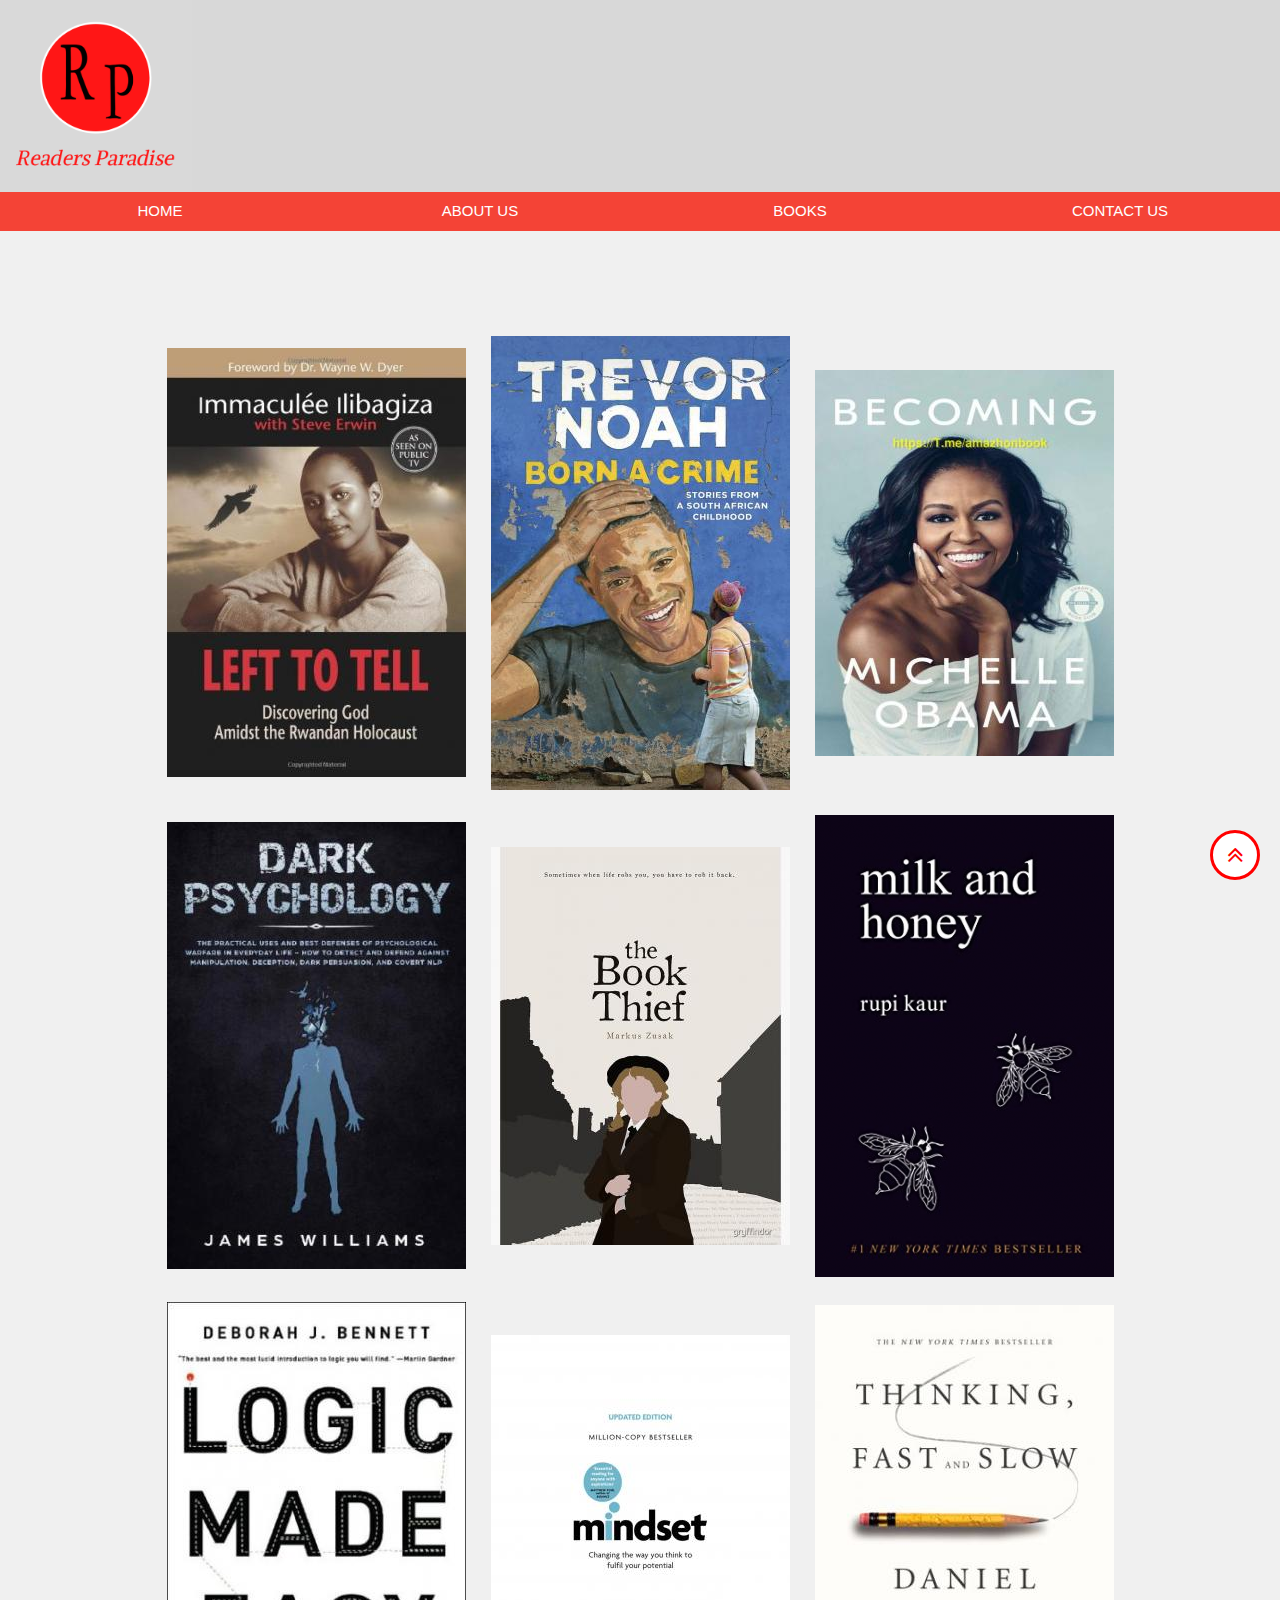
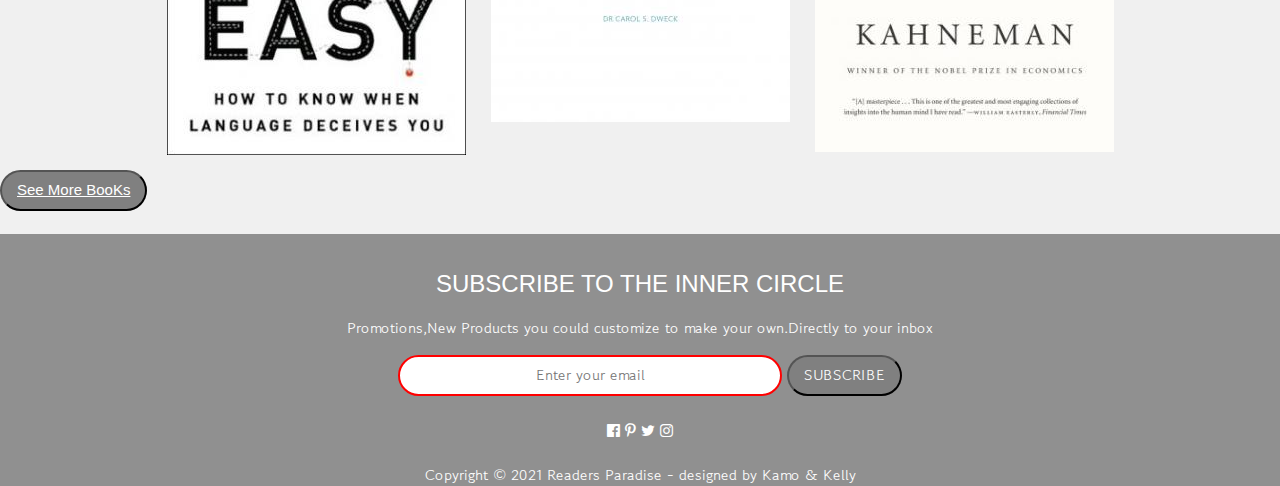
<file: main.html>
<!DOCTYPE html>
<html lang="en">
<head>
  <meta charset="UTF-8">
  <meta http-equiv="X-UA-Compatible" content="IE=edge">
  <meta name="viewport" content="width=device-width, initial-scale=1.0">
  <link rel="stylesheet" type="text/css" href="dom.css"/>
  <link rel="preconnect" href="https://fonts.googleapis.com">
  <link rel="preconnect" href="https://fonts.gstatic.com" crossorigin>
  <link href="https://fonts.googleapis.com/css2?family=Playfair+Display:ital@1&display=swap" rel="stylesheet">
  <link rel="stylesheet" href="https://cdnjs.cloudflare.com/ajax/libs/font-awesome/4.6.3/css/font-awesome.min.css">

  <link rel="preconnect" href="https://fonts.googleapis.com">
<link rel="preconnect" href="https://fonts.gstatic.com" crossorigin>
<link href="https://fonts.googleapis.com/css2?family=Bad+Script&family=Caveat&family=Gowun+Dodum&family=Merienda&display=swap" rel="stylesheet">

<link rel="preconnect" href="https://fonts.googleapis.com">
<link rel="preconnect" href="https://fonts.gstatic.com" crossorigin>
<link href="https://fonts.googleapis.com/css2?family=Anton&family=Bad+Script&family=Caveat&family=Gowun+Dodum&family=Merienda&display=swap" rel="stylesheet">

<link rel="stylesheet" href="https://www.w3schools.com/w3css/4/w3.css">

<title>Readers Paradise|Books</title>
</head>
<body style="background: #F0F0F0;">
  <button  id="back-to-top-btn"><i class="fa fa-angle-double-up"></i></button>

  <header style="background-color: 	#D8D8D8;">
    <img src="logo.png" width="15%" height="10%">
</header>
<div class="w3-bar w3-red">
  <a href="dom.html" class="w3-bar-item w3-button" style="width: 25%;">HOME</a>
  <a href="#" class="w3-bar-item w3-button" style="width: 25%;">ABOUT US</a>
  <a href="books.html" class="w3-bar-item w3-button" style="width: 25%;">BOOKS</a>
  <a href="#" class="w3-bar-item w3-button" style="width: 25%;">CONTACT US</a>
</div>


<table class="imgstable">
  <tr>
      <td class="pics"><img src="fivei (3).jpg" ></td>
    <td class="pics"><img src="fivei (4).jpg" ></td>
    <td class="pics"><img src ="fivei (5).jpg" ></td>
  </tr>
  <br>
  <br>
  <tr>
      <td class="pics"><img src="book5.jpg" ></td>
    <td class="pics"><img src="book2.jpg" ></td>
    <td class="pics"><img src ="book4.png" ></td>
  </tr>
  <br>
  <br>
  <tr>
      <td class="pics"><img src="book.jpg" ></td>
    <td class="pics"><img src="book3.jpg" ></td>
    <td class="pics"><img src ="book1.jpg" ></td>
  </tr>
  </table>

<button class="button"><a class="link" href="https://za1lib.org/?signAll=1&ts=1417">See More BooKs</a></button>
<br>
<br>
<footer class="footer">
  <br>
 <h3 class="subheading"> SUBSCRIBE TO THE INNER CIRCLE </h3>
 <p class="par">Promotions,New Products you could customize to make your own.Directly to your inbox</p>

 
 <form  action="#" class=""  method = "POST" onsubmit="return validatesub();">
   <input  class="subcribeform" type="email" placeholder="Enter your email" required>
   <button class="button" type="submit">SUBSCRIBE</button>
   </form>


 <br>
 <a href="https://www.facebook.com/"><i class="fa fa-facebook-official color-facebook"></i></a>

 <a href="https://za.pinterest.com/pin/802696333591023212/"><i class="fa fa-pinterest-p color-pinterest"></i></a>
 
 <a href="https://twitter.com/?lang=en"><i class="fa fa-twitter color-twitter"></i></a>
 
 <a href="https://www.instagram.com/"><i class="fa fa-instagram color-instagram"></i></a>
 <br>
 <br>
 Copyright &copy;  2021  Readers Paradise -  designed by Kamo & Kelly
 <br>
</footer>




 




<script src="index.js"></script>

</body>
</html>
  
</body>
</html>
</file>
<file: dom.css>
body{
	background: #F0F0F0;
}
.heading{
	font-family: 'Playfair Display', serif;
	text-align: center;
}


.content{
	margin: 100px;
	font-family: 'Bad Script', cursive;
	font-family: 'Caveat', cursive;
	font-family: 'Gowun Dodum', sans-serif;
	font-family: 'Merienda', cursive;
	font-size:large;
	
}
.subhead{
	text-align: center;
	font-family: 'Bad Script', cursive;
	font-family: 'Caveat', cursive;
	font-family: 'Gowun Dodum', sans-serif;
	font-family: 'Merienda', cursive;
	font-size:large;
}


.footer{
	font-family: 'Gowun Dodum', sans-serif;
	text-align: center;
	color: white;
	background-color: rgba(0,0,0,0.4);

}

.color-pinterest{
	color:white;
}



.color-instagram{
	color:white;
}


.color-twitter{
	color:white;
	
}


	
.color-facebook{
	color:white;
}


.subcribeform {
	margin-left: 20px;
	text-align:center;
	width: 30%;
	padding:0.5rem 1rem;
	outline: none;
	border: 2px solid red;
	border-radius: 50px;
	font-size : 1.1 rem;
}


.button {
	background-color:gray;
	padding:0.5rem 1rem;
color: white;
text-align: center;
text-decoration: none;
border-radius: 50px;
display: inline-block;
cursor: pointer;
}


.button:hover , .button:focus{
 background-color: red;
 color: white;
}
#back-to-top-btn{
	position: fixed;
	bottom: 20px;
	right: 20px;
	font-size: 26px;
	width: 50px;
	height: 50px;
	background-color: #fff;
	color: red;
	cursor: pointer;
	outline: none;
	border: 3px solid red;
	border-radius: 50%;
	transition-duration: 0.2s;
	transition-timing-function: ease-in-out;
	transition-property: background-color,color;
}


#back-to-top-btn:hover, #back-to-top-btn:focus{
background-color: red;
color:#fff;
}


.left{
	float: left;
	width:33.33%;
	padding:0 35px ;
	box-sizing: border-box;
}
.left:hover{
	transform: scale(0.8);
}


.middle{
	float:center;
	width:33.33%;
	padding: 0 30px ;
	box-sizing: border-box;
}
.middle:hover{
	transform: scale(0.8);
}

.right{
	float: right;
	width:33.33%;
	padding: 0 10px;
	box-sizing: border-box;
}
	.right:hover{
	transform: scale(0.8);
}



.left1{
	float: left;
	width:33.33%;
	padding:50 px 35px ;
	box-sizing: border-box;
}
.left1:hover{
	transform: scale(0.8);
}


.middle1{
	float:center;
	width:33.33%;
	padding: 50px 30px ;
	box-sizing: border-box;
}
.middle1:hover{
	transform: scale(0.8);
}

.right1{
	float: right;
	width:33.33%;
	padding: 50px 10px;
	box-sizing: border-box;
}
	.right1:hover{
	transform: scale(0.8);
}


.container{
	background-color: #ff4242;
	box-sizing: border-box;
	padding-left: 100px;
	padding-right: 100px;
	padding-top: 125px;
	padding-bottom:125px ;

}


.text{
text-align: center;
font-family: 'Anton', sans-serif;
font-family: 'Bad Script', cursive;
font-family: 'Caveat', cursive;
font-family: 'Gowun Dodum', sans-serif;
font-family: 'Merienda', cursive;
color: white;
font-size: 50px;
font-weight: bold;}


.ban {
	margin-left: 70px;
}



.imgstable{
	border-spacing:5px;
	margin-left:auto;
	margin-right:auto;
}


.pics{

	padding:10px;
}


.pics:hover{
	transform: scale(1.3);



}
.headerDiv {
	background: url("logo.png");
	background-repeat:no-repeat;
	display: flex;
	flex-direction: column;
	justify-items: center;
	align-items: center;
	height: 700px;
}
</file>
